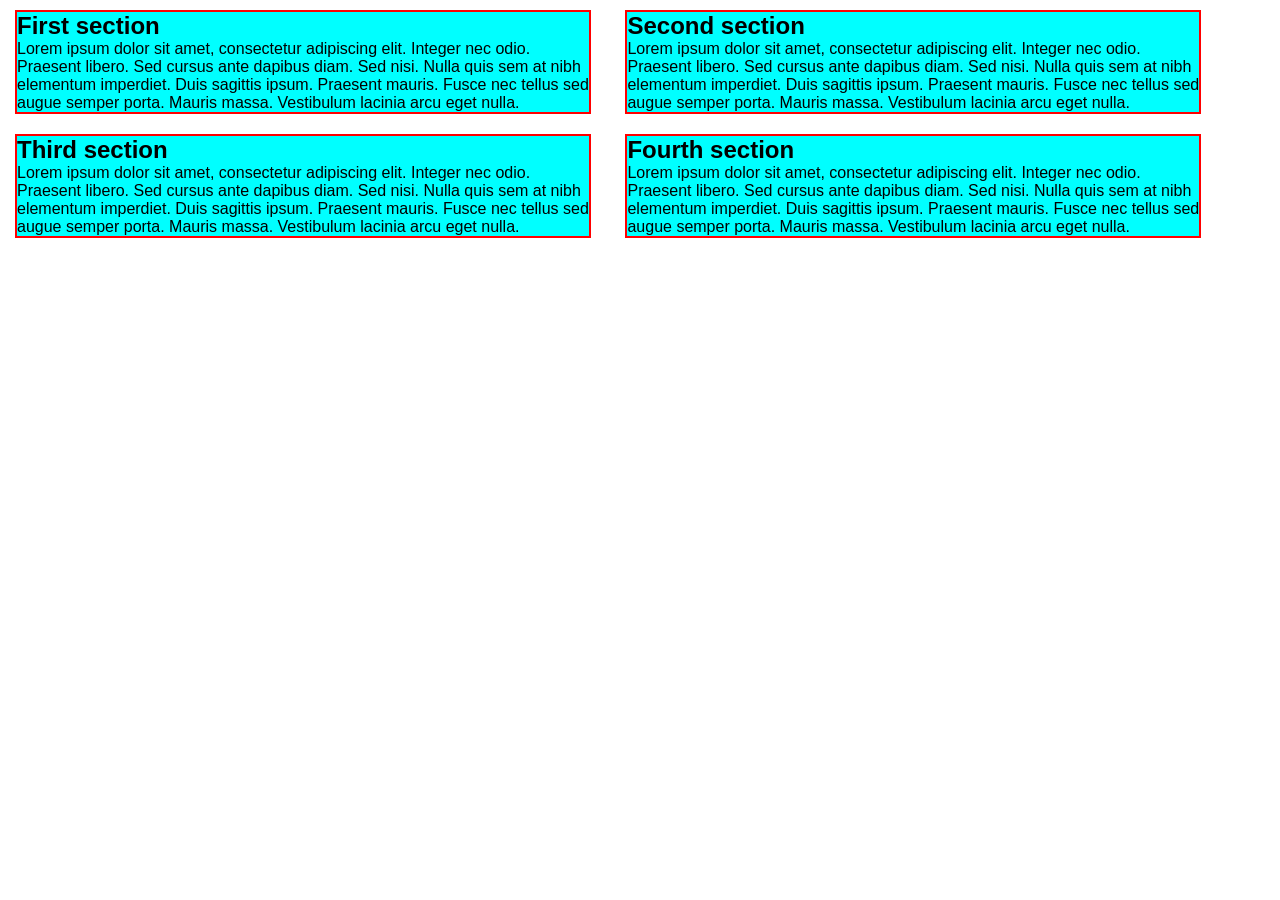
<file: CSS-Basics/responciveness/index.html>
<!DOCTYPE html>
<html lang="">

<head>
    <meta charset="utf-8">
    <meta http-equiv="X-UA-Compatible" content="IE=edge">
    <meta name="viewport" content="width=device-width, initial-scale=1">
    <link rel="stylesheet" href="style.css">
    <title>Title Page</title>
</head>

<body>

    <section class="container">
        <div class="items">
            <h2>First section</h2>
            <p>Lorem ipsum dolor sit amet, consectetur adipiscing elit. Integer nec odio. Praesent libero. Sed cursus
                ante dapibus diam. Sed nisi. Nulla quis sem at nibh elementum imperdiet. Duis sagittis ipsum. Praesent
                mauris. Fusce nec tellus sed augue semper porta. Mauris massa. Vestibulum lacinia arcu eget nulla. </p>

        </div>

        <div class="items">
            <h2>Second section</h2>
            <p>Lorem ipsum dolor sit amet, consectetur adipiscing elit. Integer nec odio. Praesent libero. Sed cursus
                ante dapibus diam. Sed nisi. Nulla quis sem at nibh elementum imperdiet. Duis sagittis ipsum. Praesent
                mauris. Fusce nec tellus sed augue semper porta. Mauris massa. Vestibulum lacinia arcu eget nulla. </p>

        </div>

        <div class="items">
            <h2>Third section</h2>
            <p>Lorem ipsum dolor sit amet, consectetur adipiscing elit. Integer nec odio. Praesent libero. Sed cursus
                ante dapibus diam. Sed nisi. Nulla quis sem at nibh elementum imperdiet. Duis sagittis ipsum. Praesent
                mauris. Fusce nec tellus sed augue semper porta. Mauris massa. Vestibulum lacinia arcu eget nulla. </p>

        </div>

        <div class="items">
            <h2>Fourth section</h2>
            <p>Lorem ipsum dolor sit amet, consectetur adipiscing elit. Integer nec odio. Praesent libero. Sed cursus
                ante dapibus diam. Sed nisi. Nulla quis sem at nibh elementum imperdiet. Duis sagittis ipsum. Praesent
                mauris. Fusce nec tellus sed augue semper porta. Mauris massa. Vestibulum lacinia arcu eget nulla. </p>

        </div>

    </section>

</body>

</html>
</file>
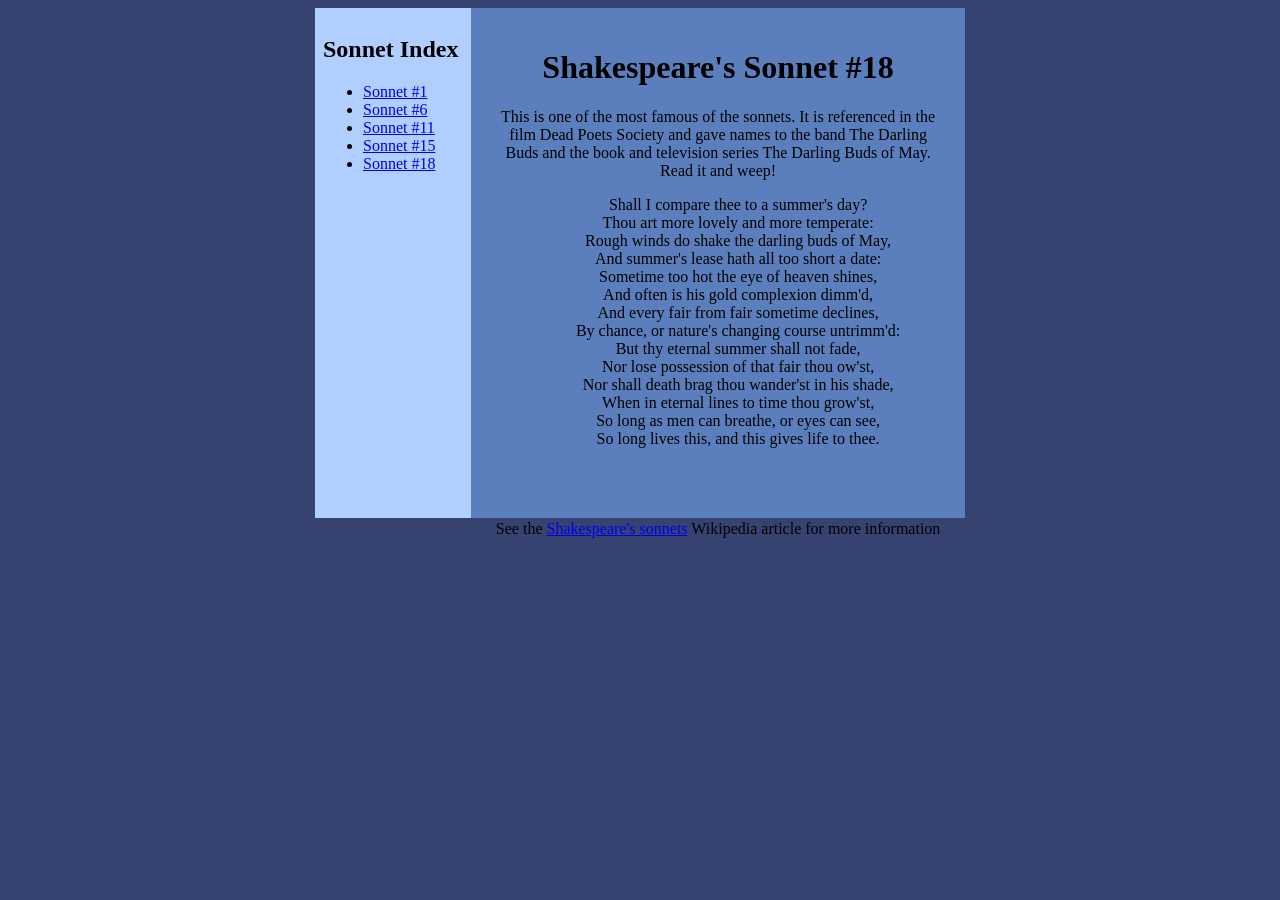
<file: CSS-Intermediate/Challenge-One/index.html>
<!DOCTYPE html>
<html lang="en">
<head>
    <meta charset="UTF-8">
    <meta http-equiv="X-UA-Compatible" content="IE=edge">
    <meta name="viewport" content="width=device-width, initial-scale=1.0">
    <title>CSS Challenge</title>
    <link rel="stylesheet" href="style.css">
</head>
  <body>
    <div id="wrap">
      <div id="nav">
        <h2>Sonnet Index</h2>
        <ul>
          <li><a href="#">Sonnet #1</a></li>
          <li><a href="#">Sonnet #6</a></li>
          <li><a href="#">Sonnet #11</a></li>
          <li><a href="#">Sonnet #15</a></li>
          <li><a href="#">Sonnet #18</a></li>
        </ul>
      </div>
      <div id="content">
        <h1>Shakespeare's Sonnet #18</h1>
        <p>This is one of the most famous of the sonnets. It is referenced
           in the film Dead Poets Society and gave names to the band The
           Darling Buds and the book and television series The Darling Buds
           of May. Read it and weep!</p>
        <ul>
          <li>Shall I compare thee to a summer's day?</li>
          <li>Thou art more lovely and more temperate:</li>
          <li>Rough winds do shake the darling buds of May,</li>
          <li>And summer's lease hath all too short a date:</li>
          <li>Sometime too hot the eye of heaven shines,</li>
          <li>And often is his gold complexion dimm'd,</li>
          <li>And every fair from fair sometime declines,</li>
          <li>By chance, or nature's changing course untrimm'd:</li>
          <li>But thy eternal summer shall not fade,</li>
          <li>Nor lose possession of that fair thou ow'st,</li>
          <li>Nor shall death brag thou wander'st in his shade,</li>
          <li>When in eternal lines to time thou grow'st,</li>
          <li>So long as men can breathe, or eyes can see,</li>
          <li>So long lives this, and this gives life to thee.</li>
        </ul>

        <p class="copyright">See the 
        <a href="http://en.wikipedia.org/wiki/Shakespeare%27s_Sonnets">
        Shakespeare's sonnets</a> Wikipedia article for more information
        </p>
      </div>
    </div>
  </body>
</html>
</file>
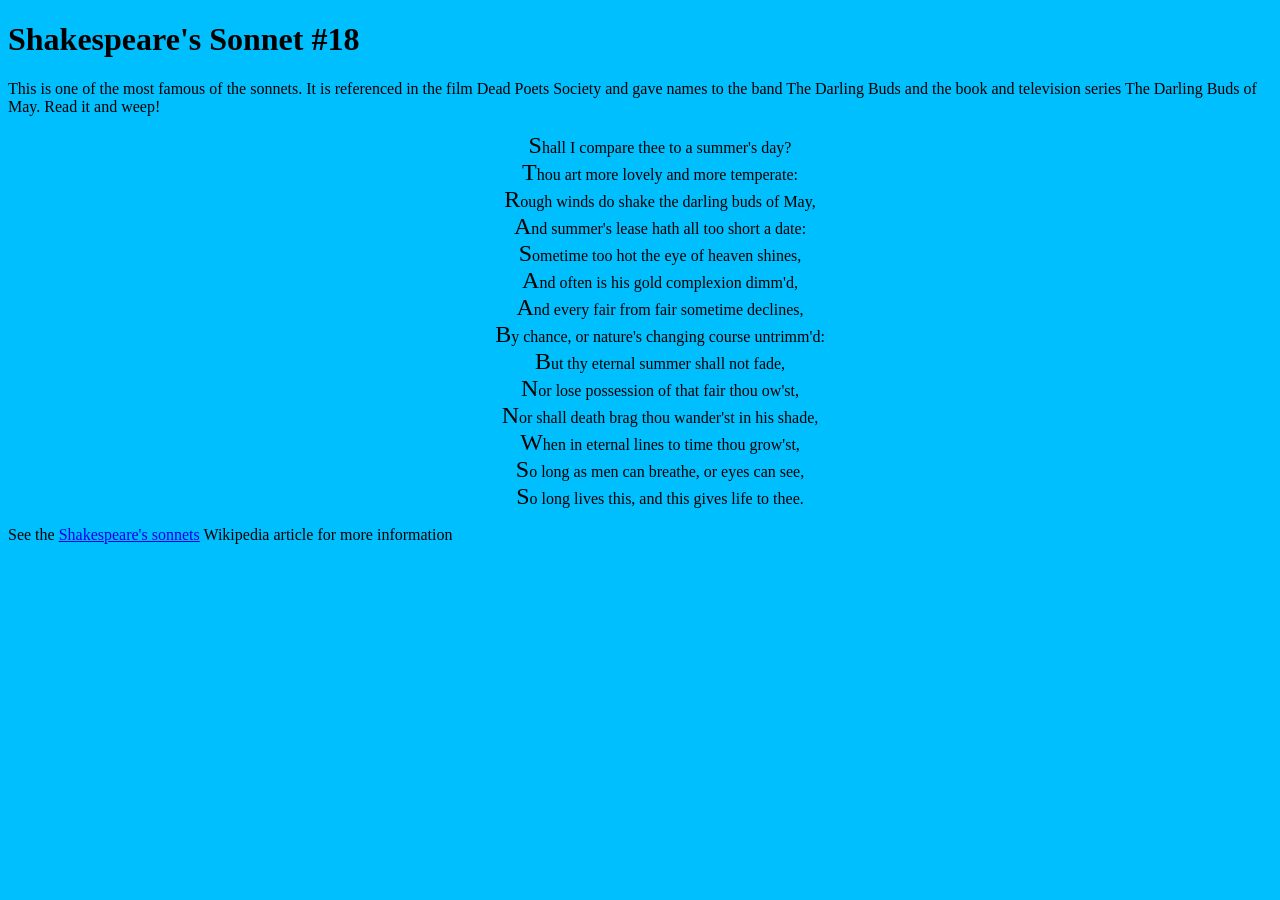
<file: CSS-Basics/Basic-Exercises/Challenge-One-A/index.html>
<!DOCTYPE html>
<html lang="en">
<head>
    <meta charset="UTF-8">
    <meta http-equiv="X-UA-Compatible" content="IE=edge">
    <meta name="viewport" content="width=device-width, initial-scale=1.0">
    <title>CSS Challenge</title>
    <link rel="stylesheet" href="style.css">
</head>
  <body>
    <div id="wrap">
      <h1>Shakespeare's Sonnet #18</h1>
      <p>
         This is one of the most famous of the sonnets. It is referenced
         in the film Dead Poets Society and gave names to the band The
         Darling Buds and the book and television series The Darling Buds
         of May. Read it and weep!
      </p>
      <ul>
        <li>Shall I compare thee to a summer's day?</li>
        <li>Thou art more lovely and more temperate:</li>
        <li>Rough winds do shake the darling buds of May,</li>
        <li>And summer's lease hath all too short a date:</li>
        <li>Sometime too hot the eye of heaven shines,</li>
        <li>And often is his gold complexion dimm'd,</li>
        <li>And every fair from fair sometime declines,</li>
        <li>By chance, or nature's changing course untrimm'd:</li>
        <li>But thy eternal summer shall not fade,</li>
        <li>Nor lose possession of that fair thou ow'st,</li>
        <li>Nor shall death brag thou wander'st in his shade,</li>
        <li>When in eternal lines to time thou grow'st,</li>
        <li>So long as men can breathe, or eyes can see,</li>
        <li>So long lives this, and this gives life to thee.</li>
      </ul>

      <p class="copyright">See the 
      <a href="http://en.wikipedia.org/wiki/Shakespeare%27s_Sonnets">
      Shakespeare's sonnets</a> Wikipedia article for more information
      </p>
    </div>
  </body>
</html>
</file>
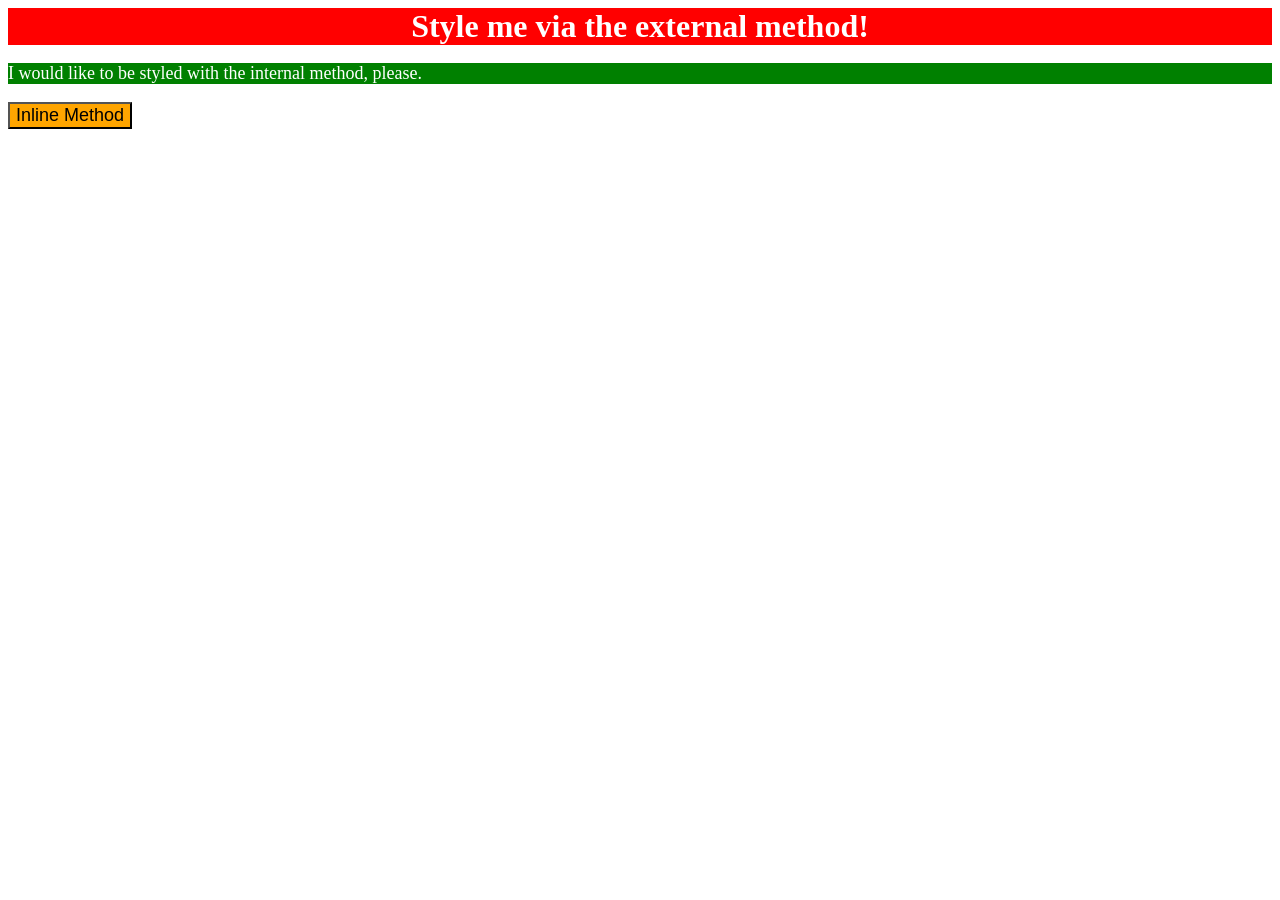
<file: CSS-Basics/Basic-Exercises/Exercise-1/index.html>
<!DOCTYPE html>
<html lang="en">
<head>
  <meta charset="UTF-8">
  <meta http-equiv="X-UA-Compatible" content="IE=edge">
  <meta name="viewport" content="width=device-width, initial-scale=1.0">
  <title>Methods for Adding CSS</title>
  <link rel="stylesheet" href="style.css">
  <style>
    p{
    background-color: green;
    color: white;
    font-size: 18px;
    }
  </style>
</head>
<body>
  <div>Style me via the external method!</div>
  <p>I would like to be styled with the internal method, please.</p>
  <button style="background-color: orange; font-size: 18px;">Inline Method</button>
</body>
</html>
</file>
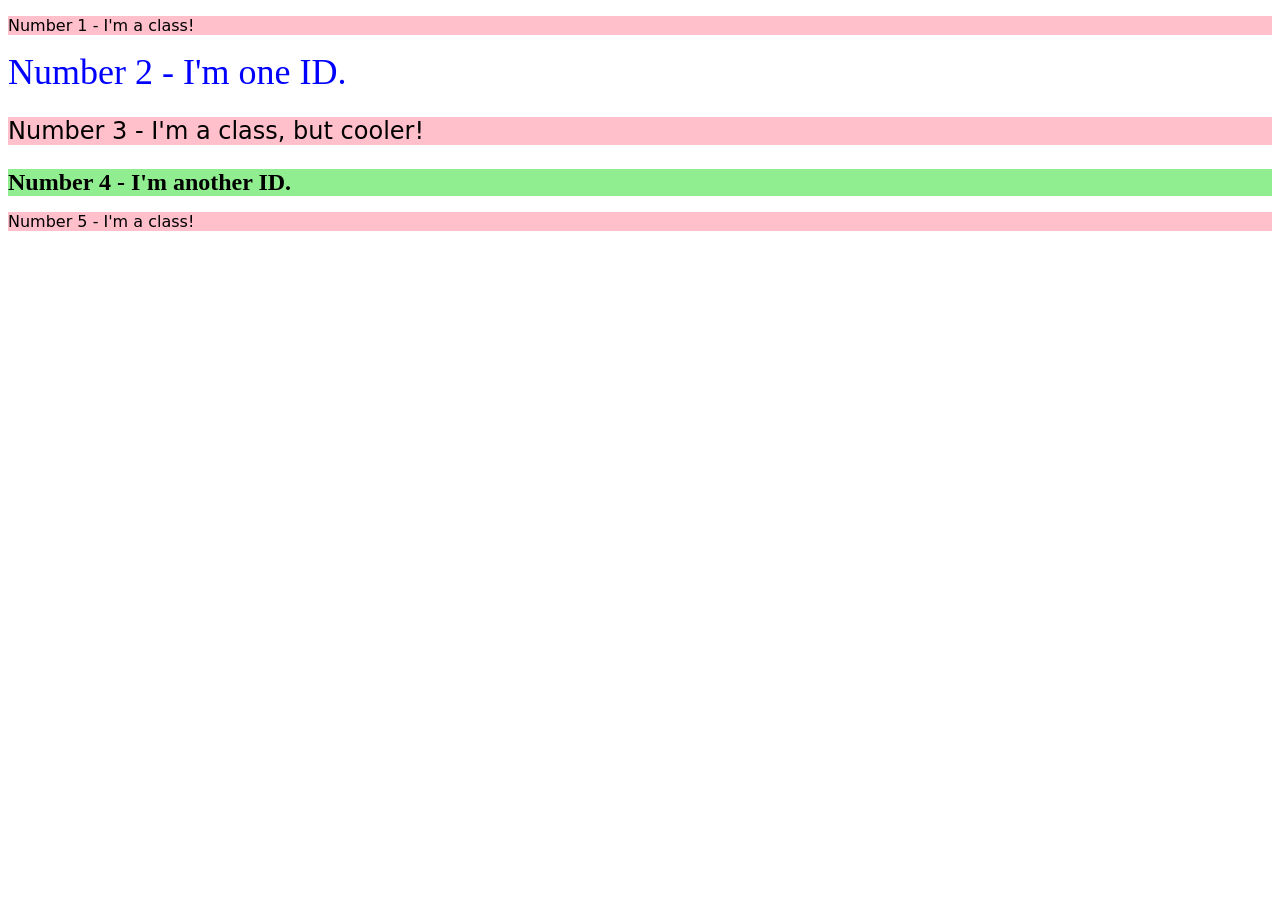
<file: CSS-Basics/Basic-Exercises/Exercise-2/index.html>
<!DOCTYPE html>
<html lang="en">
<head>
  <meta charset="UTF-8">
  <meta http-equiv="X-UA-Compatible" content="IE=edge">
  <meta name="viewport" content="width=device-width, initial-scale=1.0">
  <title>Class and ID Selectors</title>
  <link rel="stylesheet" href="style.css">
</head>
<body>
  <p class="odd">Number 1 - I'm a class!</p>
  <div id="two">Number 2 - I'm one ID.</div>
  <p class="odd" id="three">Number 3 - I'm a class, but cooler!</p>
  <div id="four">Number 4 - I'm another ID.</div>
  <p class="odd">Number 5 - I'm a class!</p>
</body>
</html>
</file>
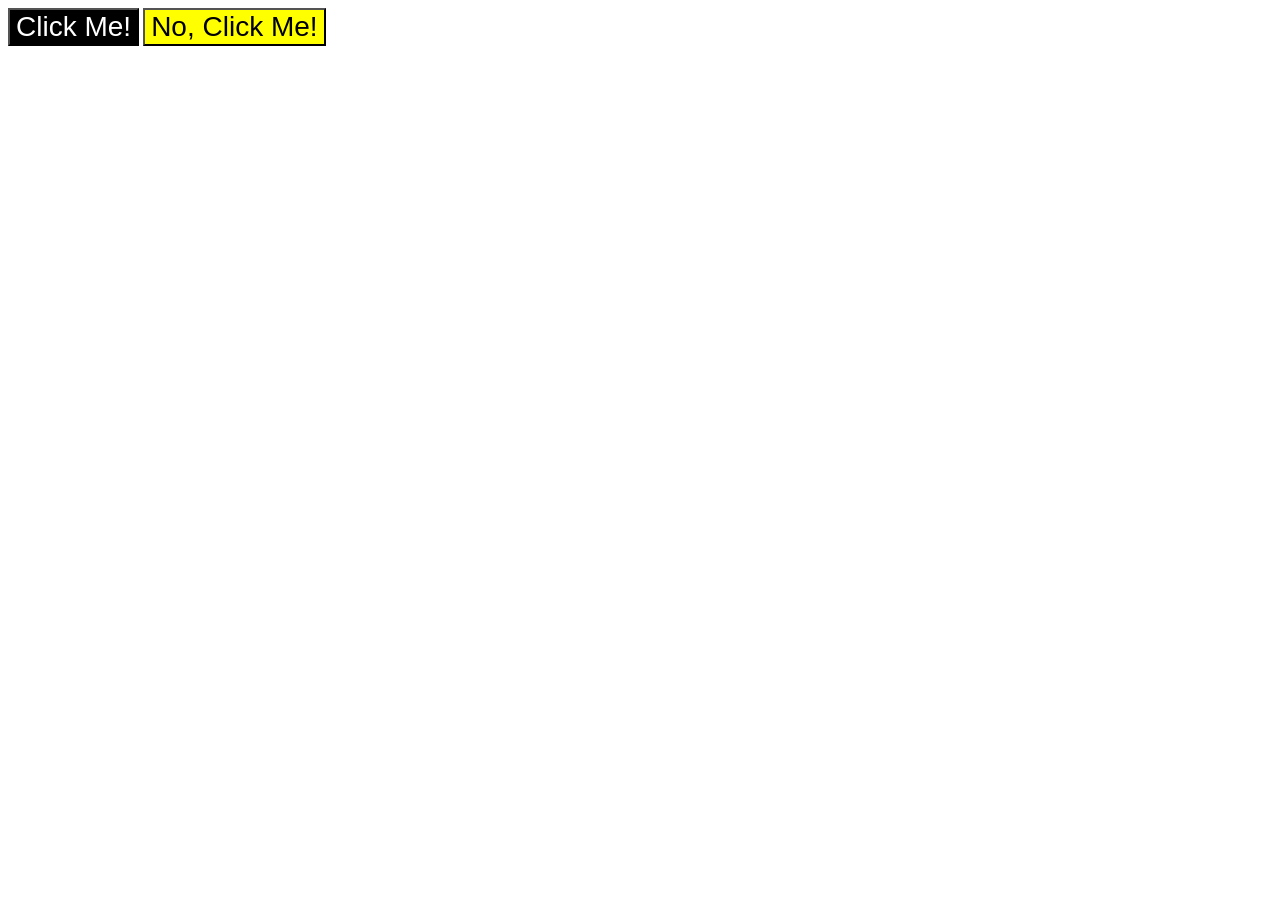
<file: CSS-Basics/Basic-Exercises/Exercise-3/index.html>
<!DOCTYPE html>
<html lang="en">
<head>
  <meta charset="UTF-8">
  <meta http-equiv="X-UA-Compatible" content="IE=edge">
  <meta name="viewport" content="width=device-width, initial-scale=1.0">
  <title>Grouping Selectors</title>
  <link rel="stylesheet" href="style.css">
</head>
<body>
  <button class="a">Click Me!</button>
  <button class="b">No, Click Me!</button>
</body>
</html>
</file>
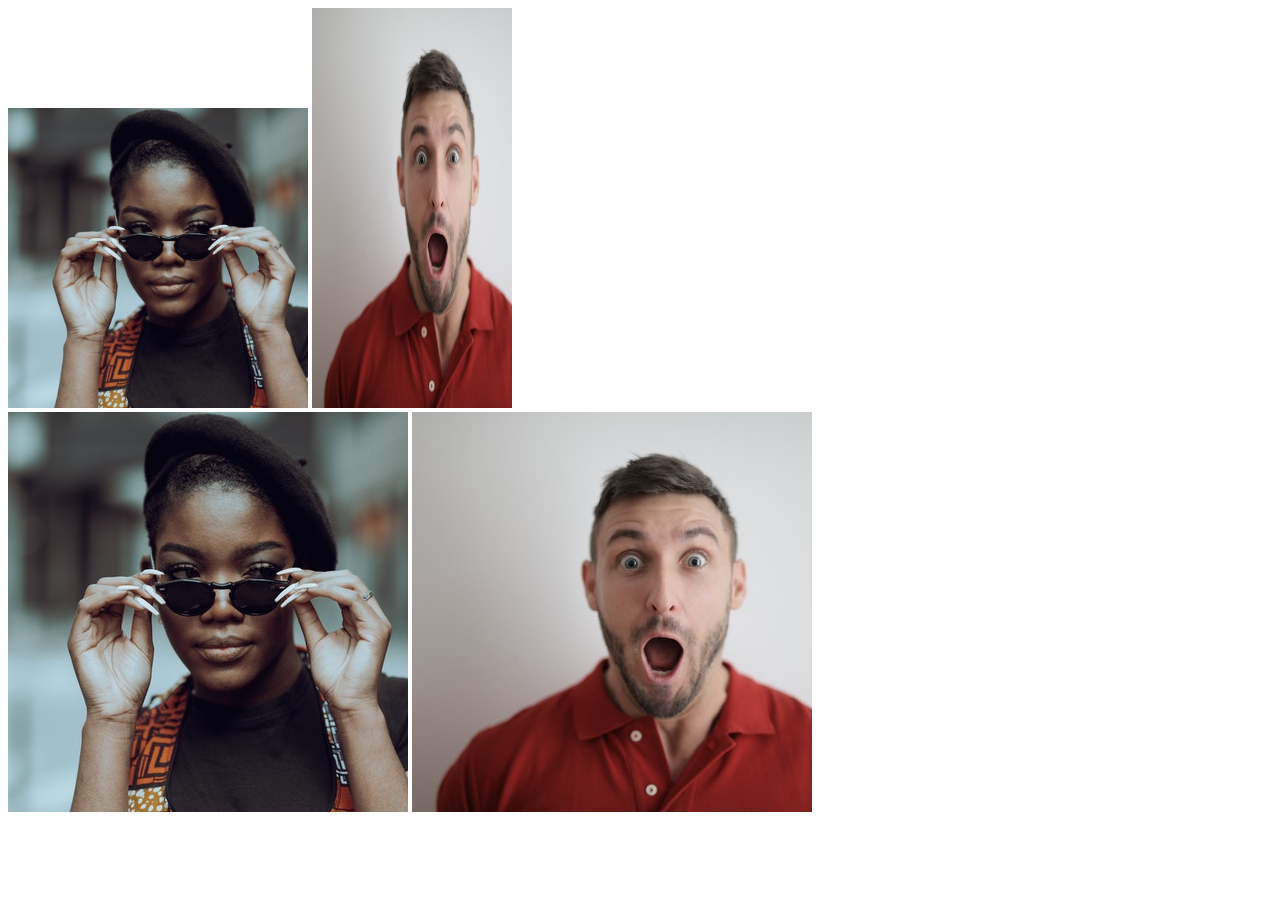
<file: CSS-Basics/Basic-Exercises/Exercise-4/index.html>
<!DOCTYPE html>
<html lang="en">
<head>
  <meta charset="UTF-8">
  <meta http-equiv="X-UA-Compatible" content="IE=edge">
  <meta name="viewport" content="width=device-width, initial-scale=1.0">
  <title>Chaining Selectors</title>
  <link rel="stylesheet" href="style.css">
</head>
<body>
  <!-- Use the classes BELOW this line -->
  <div>
    <img class="avatar proportioned" src="./pexels-katho-mutodo-8434791.jpg" alt="">
    <img class="avatar distorted" src="./pexels-andrea-piacquadio-3777931.jpg" alt="">
  </div>
  <!-- Use the classes ABOVE this line -->
  <div>
    <img class="original proportioned" src="./pexels-katho-mutodo-8434791.jpg" alt="">
    <img class="original distorted" src="./pexels-andrea-piacquadio-3777931.jpg" alt="">
  </div>
</body>
</html>
</file>
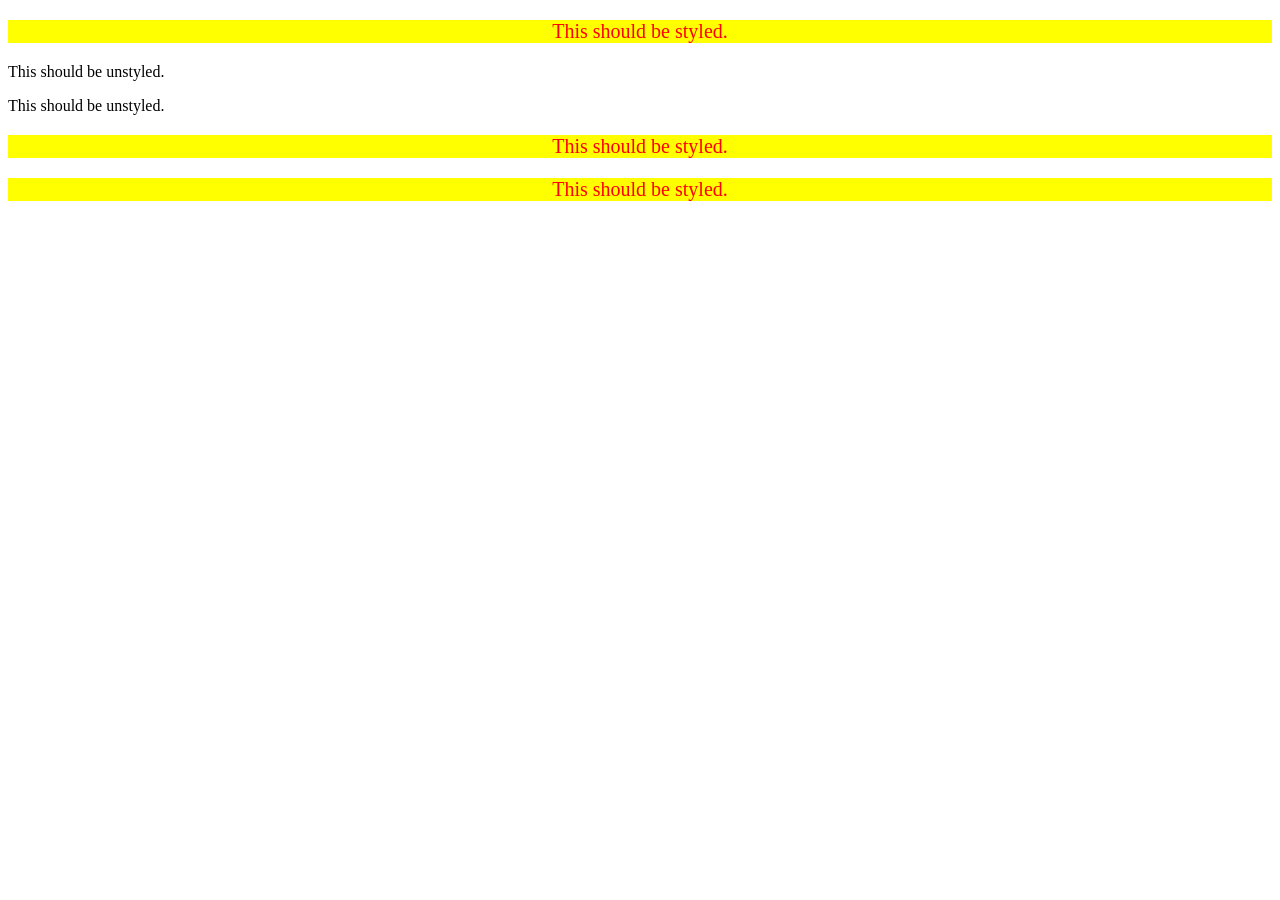
<file: CSS-Basics/Basic-Exercises/Exercise-5/index.html>
<!DOCTYPE html>
<html lang="en">
<head>
  <meta charset="UTF-8">
  <meta http-equiv="X-UA-Compatible" content="IE=edge">
  <meta name="viewport" content="width=device-width, initial-scale=1.0">
  <title>Descendant Combinator</title>
  <link rel="stylesheet" href="style.css">
</head>
<body>
  <div class="container">
    <p class="text">This should be styled.</p>
  </div>
  <p class="text">This should be unstyled.</p>
  <p class="text">This should be unstyled.</p>
  <div class="container">
    <p class="text">This should be styled.</p>
    <p class="text">This should be styled.</p>
  </div>
</body>
</file>
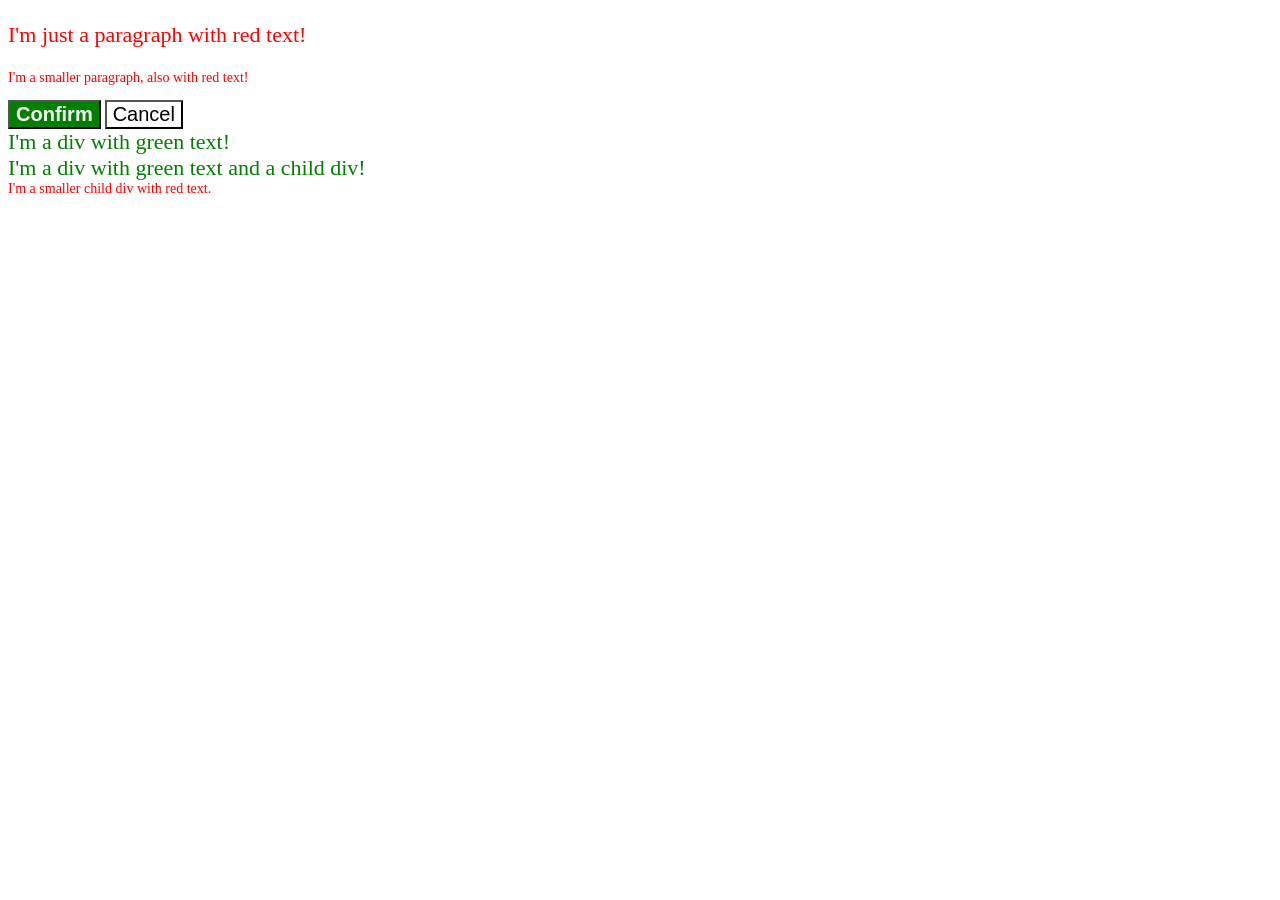
<file: CSS-Basics/Basic-Exercises/Exercise-6/index.html>
<!DOCTYPE html>
<html lang="en">
<head>
  <meta charset="UTF-8">
  <meta http-equiv="X-UA-Compatible" content="IE=edge">
  <meta name="viewport" content="width=device-width, initial-scale=1.0">
  <title>Fix the Cascade</title>
  <link rel="stylesheet" href="style.css">
</head>
<body>
  <p class="para">I'm just a paragraph with red text!</p>
  <p class="para small-para">I'm a smaller paragraph, also with red text!</p>

  <button id="confirm-button" class="button confirm">Confirm</button>
  <button id="cancel-button" class="button cancel">Cancel</button>

  <div class="text">I'm a div with green text!</div>
  <div class="text">I'm a div with green text and a child div!
    <div class="text child">I'm a smaller child div with red text.</div>
  </div>
</body>
</html>
</file>
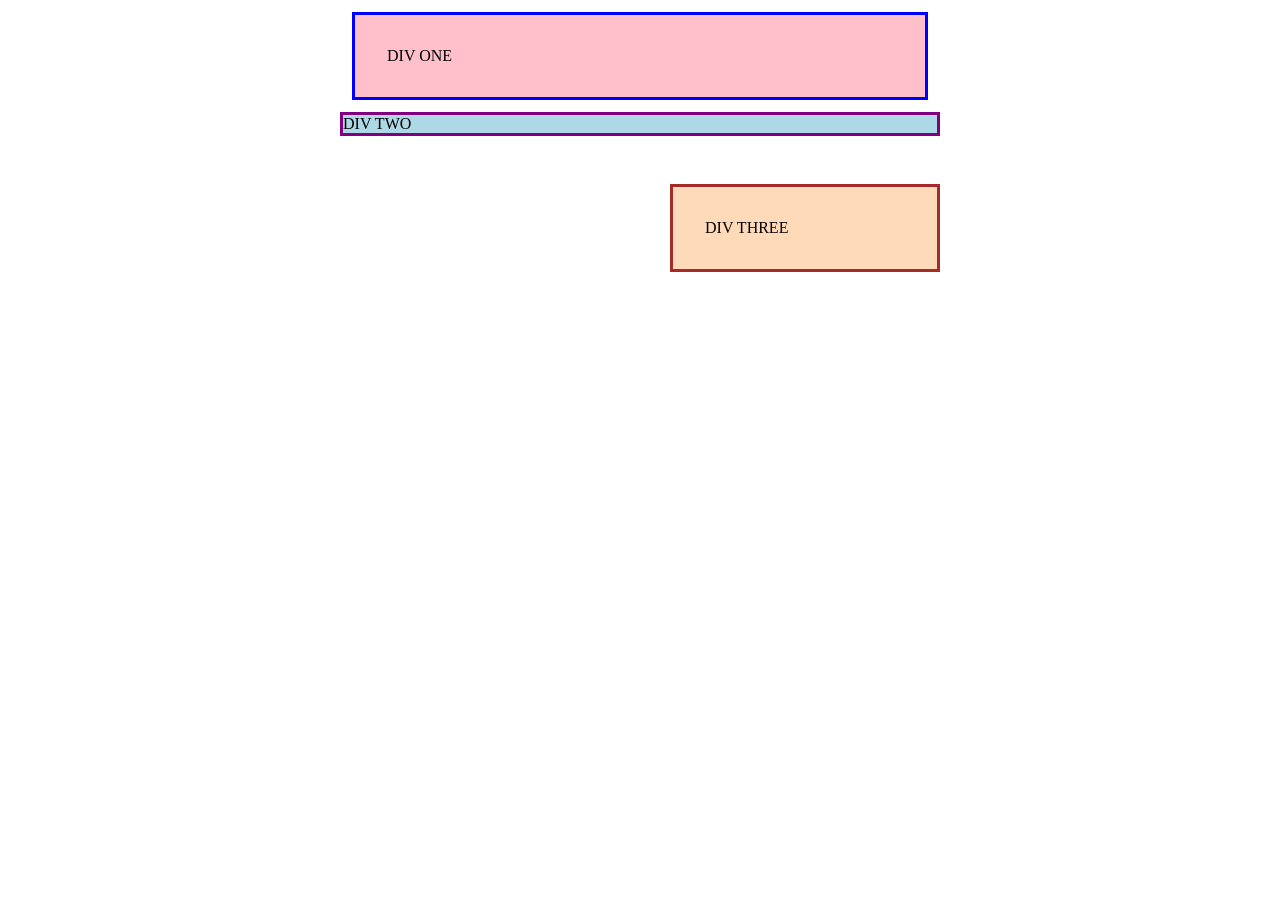
<file: CSS-Basics/Basic-Exercises/Exercise-7/index.html>
<!DOCTYPE html>
<html lang="en">
<head>
  <meta charset="UTF-8">
  <meta http-equiv="X-UA-Compatible" content="IE=edge">
  <meta name="viewport" content="width=device-width, initial-scale=1.0">
  <title>Margin and Padding exercise</title>
  <link rel="stylesheet" href="style.css">
</head>
<body>
  <div class="one">
    DIV ONE
  </div>
  <div class="two">
    DIV TWO
  </div>
  <div class="three">
    DIV THREE
  </div>
</body>
</html>
</file>
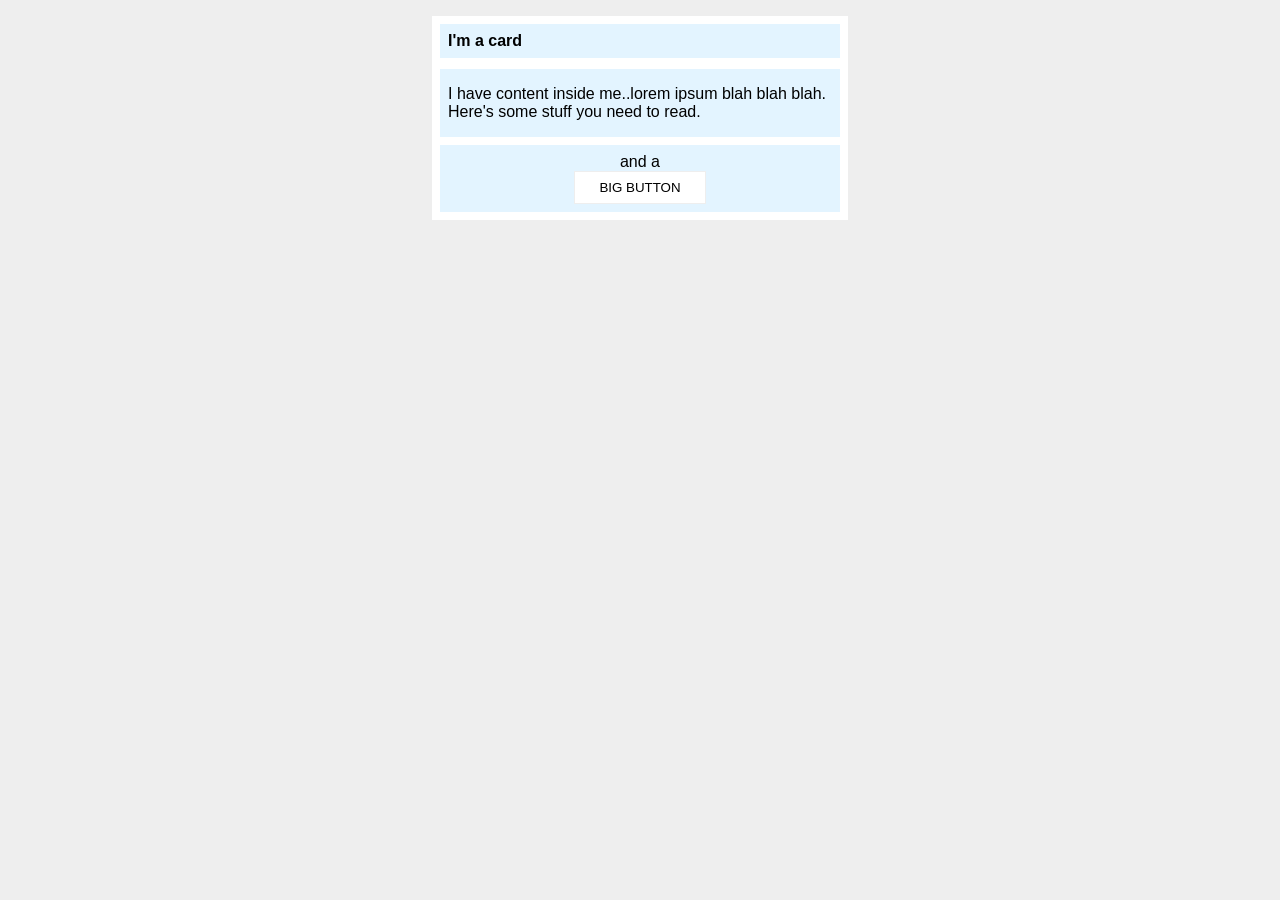
<file: CSS-Basics/Basic-Exercises/Exercise-8/index.html>
<!DOCTYPE html>
<html lang="en">
<head>
  <meta charset="UTF-8">
  <meta http-equiv="X-UA-Compatible" content="IE=edge">
  <meta name="viewport" content="width=device-width, initial-scale=1.0">
  <title>Margin and Padding exercise 2</title>
  <link rel="stylesheet" href="style.css">
</head>
<body>
  <div class="card">
    <h1 class="title">I'm a card</h1>
    <div class="content">I have content inside me..lorem ipsum blah blah blah. Here's some stuff you need to read.</div>
    <div class="button-container">and a <button>BIG BUTTON</button></div>
  </div>
</body>
</html>
</file>
<file: CSS-Basics/responciveness/style.css>
* {
    margin: 0;
    padding: 0;
    box-sizing: border-box;
    font-family: 'Segoe UI', Tahoma, Geneva, Verdana, sans-serif;
}

div {
    margin:10px 15px;
}
@media screen {
    div { 
         border: 2px solid red;
         display: inline-block;
         width: 45%;
         background-color: aqua;
     }
 }
 @media print {
    div {
        background-color: yellow;
    }
}
@@media all and (min-width: 1024px) and (max-width: 1280px) {
    div {
        width : 30%;
        display: inline-block;
        background-color: aqua;
    }
}

@media all and (min-width: 768px) and (max-width: 1024px) { 
    div {
        width : 45%;
        display: inline-block;
        background-color: pink;
    }
}

@media all and (min-width: 480px) and (max-width: 768px) {
    div {
        width : 75%;
        display: inline-block;
        background-color: lightgreen;
    }
}

@media all and (max-width: 480px) { 
    div {
        width : 100%;
        background-color: yellow;
    }
}
</file>
<file: CSS-Intermediate/Challenge-One/style.css>
body{
    background-color: #364371;
}
#wrap{
    background-color: #5B7FBD;
    display: flex;
    width: 650px;
    box-sizing: border-box;
    margin: auto;
}
#nav{
    background-color: #B0CFFF;
    padding: 8px;
    width: 450px;
    box-sizing: border-box;
}
#content li{
    list-style-type: none;
}
#content{
    text-align: center;
    padding: 20px;
}
.copyright{
    background-color: #364371;
    position: relative;
    bottom: -56px;
}
</file>
<file: CSS-Basics/Basic-Exercises/Challenge-One-A/style.css>
body{
    background-color: deepskyblue   ;
}
li::first-letter{
    font-size: 1.5em;
}
li{
    text-align: center;
    list-style-type: none;
}
</file>
<file: CSS-Basics/Basic-Exercises/Exercise-1/style.css>
div{
    background-color: red;
    color: white;
    font-size: 32px;
    text-align: center;
    font-weight: bold;
}
button{
    background-color: orange;
    font-size: 18px;
}
</file>
<file: CSS-Basics/Basic-Exercises/Exercise-2/style.css>
.odd{
    background-color: pink;
    font-family: Verdana, "DejaVu Sans", sans-serif;
}
#two{
    color: blue;
    font-size: 36px;
}
#three{
    font-size: 24px;
}
#four{
    background-color: lightgreen;
    font-size: 24px;
    font-weight: bold;
}
</file>
<file: CSS-Basics/Basic-Exercises/Exercise-3/style.css>
.a , .b{
    font-size: 28px;
    font-family: Helvetica ,"Times New Roman",sans-serif;
}
.a{
    background-color: black;
    color: white;
}
.b{
    background-color: yellow;
}
</file>
<file: CSS-Basics/Basic-Exercises/Exercise-4/style.css>
.avatar.proportioned{
    width: 300px;
    height: auto;
}
.avatar.distorted {
    height: 400px;
    width: 200px;
  }
</file>
<file: CSS-Basics/Basic-Exercises/Exercise-5/style.css>
div p{
    background-color: yellow;
    color: red;
    font-size: 20px;
    text-align: center;
}
</file>
<file: CSS-Basics/Basic-Exercises/Exercise-6/style.css>
.para,
.small-para {
  color: hsl(0, 100%, 50%);
}

.para.small-para {
  font-size: 14px;
}

.para {
  font-size: 22px;
}

.button.confirm {
  background: green;
  color: white;
  font-weight: bold;
} 

.button {
  background-color: rgb(255, 255, 255);
  color: rgb(0, 0, 0);
  font-size: 20px;
}

div div.child {
  color: red;
  font-size: 14px;
}

div.text {
  color: green;
  font-size: 22px;
}
</file>
<file: CSS-Basics/Basic-Exercises/Exercise-7/style.css>
body {
    max-width: 600px;
    margin: 0 auto;
  }
  
  .one {
    background: pink;
    border: 3px solid blue;
    /* CHANGE ME */
    padding: 32px;
    margin: 12px;
  }
  
  .two {
    background: lightblue;
    border: 3px solid purple;
    /* CHANGE ME */
    margin-bottom: 48px;
  }
  
  .three {
    background: peachpuff;
    border: 3px solid brown;
    width: 200px;
    /* CHANGE ME */
    padding: 32px;
    margin-left: 330px;
  }
</file>
<file: CSS-Basics/Basic-Exercises/Exercise-8/style.css>
body {
    background: #eee;
    font-family: sans-serif;
  }
  
  .card {
    width: 400px;
    background: #fff;
    margin: 16px auto;
    padding: 8px;
  }
  
  .title {
    background: #e3f4ff;
    font-size: 16px;
    padding: 8px;
    margin-top: 0;
    margin-bottom;: 8px
  }
  
  .content {
    background: #e3f4ff;
    margin-bottom: 8px;
    padding: 16px 8px;
  }
  
  .button-container {
    background: #e3f4ff;
    text-align: center;
    padding: 8px;
  }
  
  button {
    background: white;
    border: 1px solid #eee;
    padding: 8px 24px;
    display: block;
    margin: 0 auto;
  }
</file>
